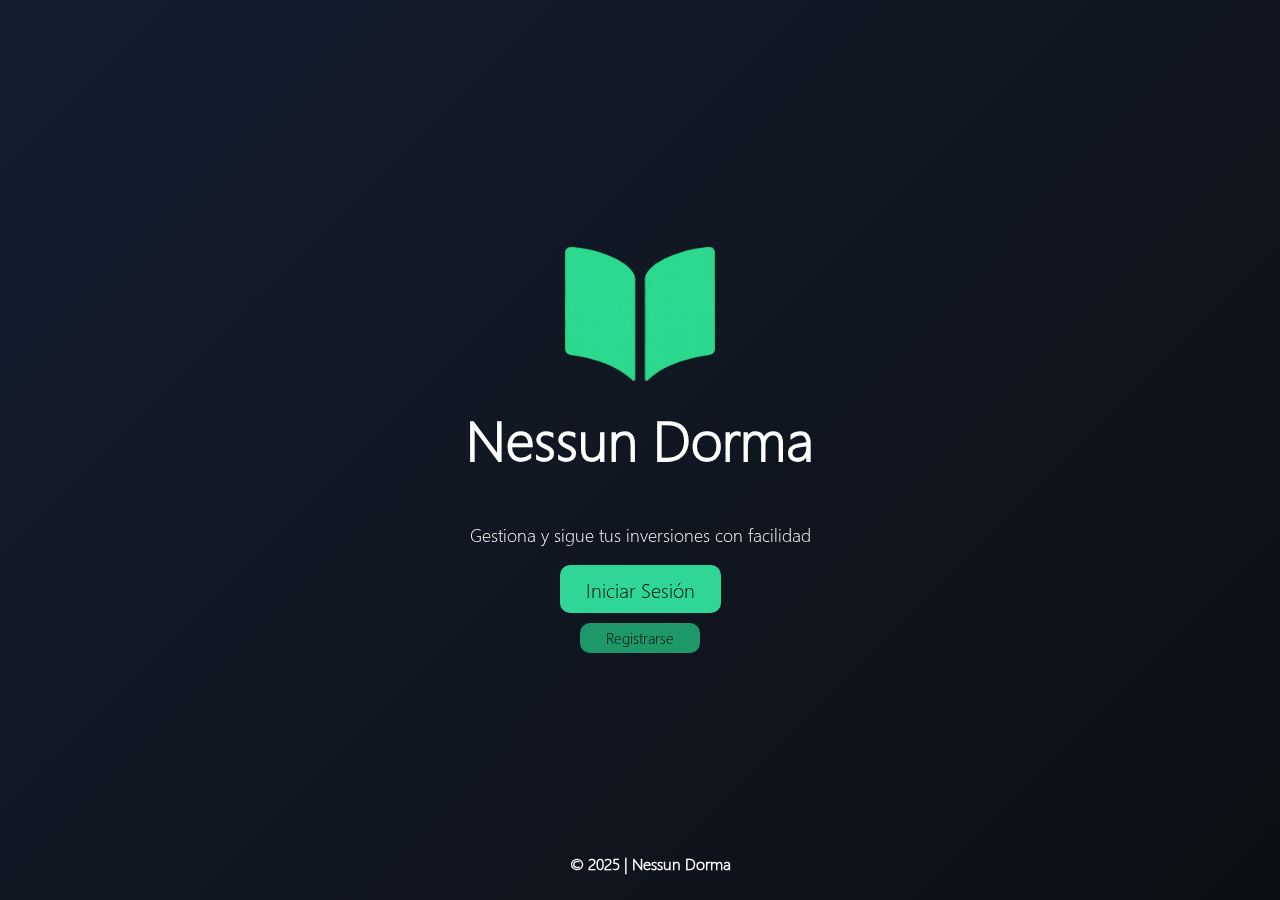
<file: index.html>
<!DOCTYPE html>
<html lang="es">
<head>
  <meta charset="UTF-8">
  <title>Nessun Dorma - Inicio</title>
  <meta name="viewport" content="width=device-width, initial-scale=1">
  <link rel="shortcut icon" href="./img/icon.png">
  <link rel="stylesheet" href="./css/inicio.css">
</head>
<body>
  <div class="container">
    <div id="background"></div>
    <img src="./img/icon.png" class="logo">
    <h1>Nessun Dorma</h1>
    <p>Gestiona y sigue tus inversiones con facilidad</p>
    <button id="login-button" class="login-button"><a href="./login/login.php">Iniciar Sesión</a></button>
    <button id="register-button" class="register-button"><a href="./login/register.php">Registrarse</a></button>
  </div>
  <footer>
    <h3> © 2025 | Nessun Dorma </h3>
  </footer>
</body>
</html>
</file>
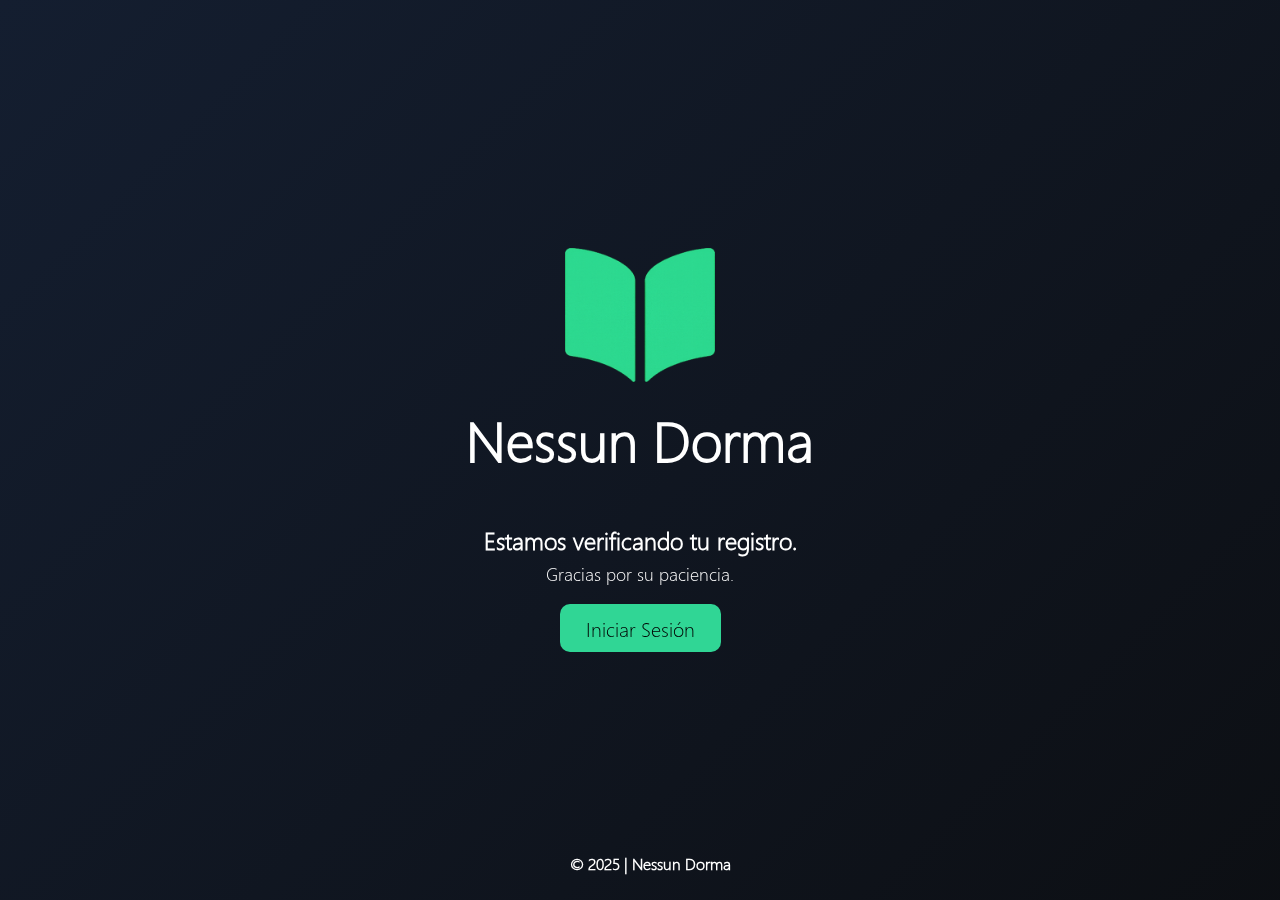
<file: esperar_verificacion.html>
<!DOCTYPE html>
<html lang="es">
<head>
  <meta charset="UTF-8">
  <title>Nessun Dorma - Inicio</title>
  <meta name="viewport" content="width=device-width, initial-scale=1">
  <link rel="shortcut icon" href="./img/icon.png">
  <link rel="stylesheet" href="./css/inicio.css">
</head>
<body>
  <div class="container">
    <div id="background"></div>
    <img src="./img/icon.png" class="logo">
    <h1>Nessun Dorma</h1>
    <h2>Estamos verificando tu registro.</h2>
    <p>Gracias por su paciencia.</p>
    <button id="login-button" class="login-button"><a href="./login/login.php">Iniciar Sesión</a></button>
  </div>
  <footer>
    <h3> © 2025 | Nessun Dorma </h3>
  </footer>
</body>
</html>
</file>
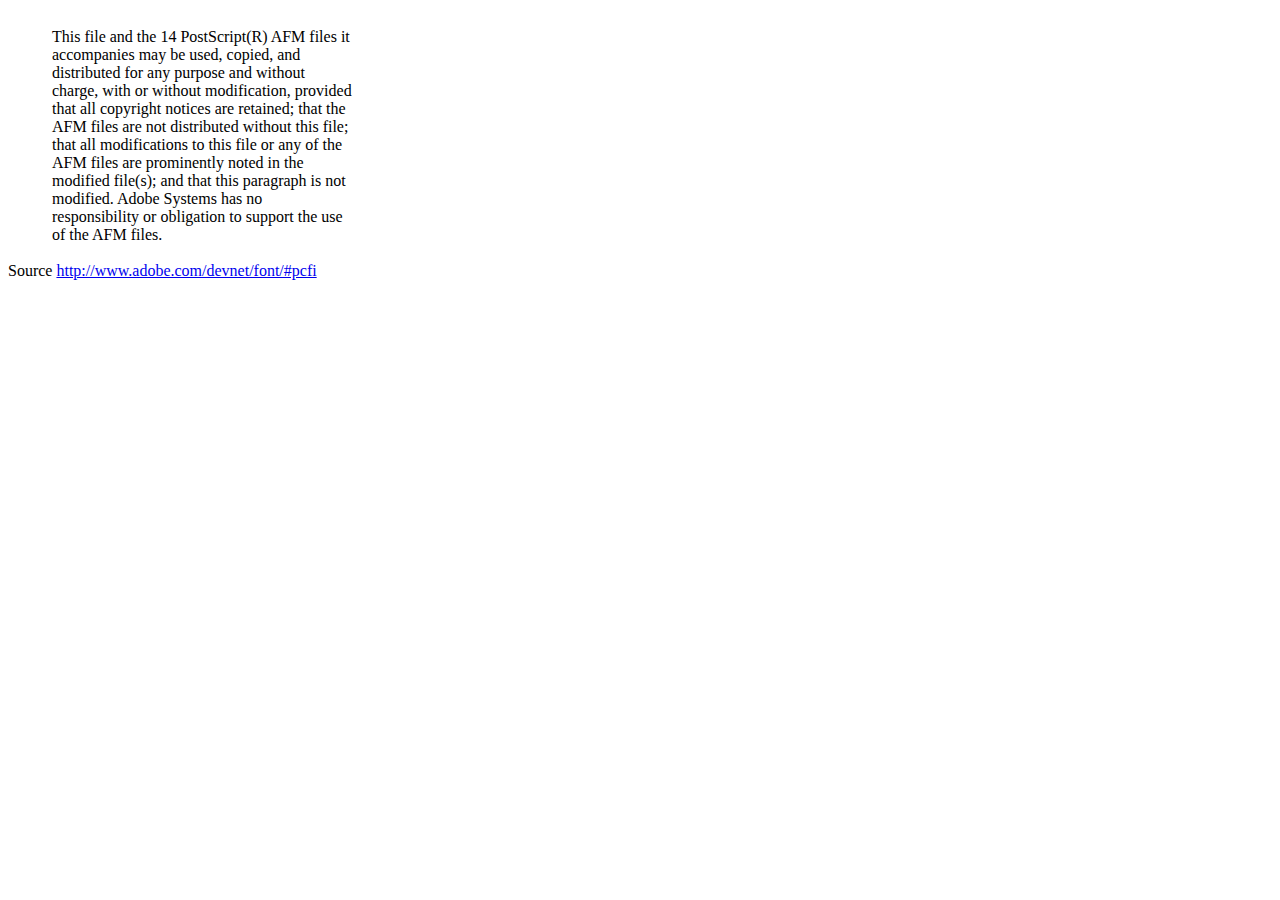
<file: dompdf/vendor/dompdf/dompdf/lib/fonts/mustRead.html>
<html>
	<head>
		<meta http-equiv="content-type" content="text/html;charset=iso-8859-1">
		<meta name="generator" content="Adobe GoLive 4">
		<title>Core 14 AFM Files - ReadMe</title>
	</head>
	<body bgcolor="white">
		<font color="white">or</font>
		<table border="0" cellpadding="0" cellspacing="2">
			<tr>
				<td width="40"></td>
				<td width="300">This file and the 14 PostScript(R) AFM files it accompanies may be used, copied, and distributed for any purpose and without charge, with or without modification, provided that all copyright notices are retained; that the AFM files are not distributed without this file; that all modifications to this file or any of the AFM files are prominently noted in the modified file(s); and that this paragraph is not modified. Adobe Systems has no responsibility or obligation to support the use of the AFM files. <font color="white">Col</font></td>
			</tr>
		</table>
		<p>Source <a href="http://www.adobe.com/devnet/font/#pcfi">http://www.adobe.com/devnet/font/#pcfi</a></p>
</body>
</html>
</file>
<file: css/inicio.css>
@font-face {
  font-family: 'PPierSans';
  src: url('../Fonts/PPPierSans-Regular.otf') format('opentype');
  font-weight: normal;
}

@font-face {
  font-family: 'PPierSans';
  src: url('../Fonts/PPPierSans-Bold.otf') format('opentype');
  font-weight: bold;
}

@font-face {
  font-family: 'SegoeUI-Light';
  src: url('../Fonts/segoe-ui-light.ttf') format('truetype');
  font-weight: normal;
}

:root {
  --accent-color: #30d695;
  --accent-color-hover: #269c6f;
  --secondary-color: #2e2e2e;
  --primary-color: #181818;
  --text-color: #ffffff;
}

body{
  margin: 0;
  padding: 0;
}

/*BACKGROUND*/
#background {
  position: fixed;
  width: 100%;
  height: 100%;
  background: linear-gradient(-45deg, #1b1b1b, #004724, #0a0a0a, #141e30);
  background-size: 400% 400%;
  animation: gradientAnimation 10s infinite ease-in-out;
  z-index: -1;
  }
  
  @keyframes gradientAnimation {
    0% { background-position: 0% 50%; }
    50% { background-position: 100% 50%; }
    100% { background-position: 0% 50%; }
  }
  /*MAIN*/
  .container {
    display: flex;
    flex-direction: column;
    align-items: center;
    justify-content: center;
    height: 100vh;
  }

  .logo {
    width: 150px;
    animation: fadeIn 2s ease-in-out;
  }
  
  @keyframes fadeIn {
    from { opacity: 0; transform: scale(0.9); }
    to { opacity: 1; transform: scale(1); }
  }
  
  .container h1{
    font-family: 'SegoeUI-Light';
    color: #FFFFFF;
    font-size: 56px;
    margin-top: 20px;
    animation: fadeIn 2s ease-in-out;
  }

  .container h2 {
    font-family: 'SegoeUI-Light';
    color: #FFFFFF;
    font-size: 24px;
    margin-top: 10px;
    animation: fadeIn 2s ease-in-out;
    margin-bottom: -5px;
  }

  .container p {
    font-family: 'SegoeUI-Light';
    color: #FFFFFF;
    font-size: 18px;
    margin-top: 10px;
    animation: fadeIn 2s ease-in-out;
  }

  .login-button {
    font-family: 'SegoeUI-Light';
    background-color: var(--accent-color);
    color: #000000;
    border: none;
    padding-top: 10px;
    padding-bottom: 10px;
    font-size: 20px;
    cursor: pointer;
    border-radius: 10px;
    transition: background-color 0.3s ease, transform 0.3s ease;
    animation: fadeIn 2s ease-in-out;
  }

  .login-button:hover {
    transform: scale(1.05);
  }

  .login-button:active {
    transform: scale(0.95);
  }

  .login-button a {
    text-decoration: none;
    padding: 10px 20px;
    color: #000000;
  }

  .register-button {
    font-family: 'SegoeUI-Light';
    background-color: #1e9769;
    color: #000000;
    border: none;
    padding-top: 5px;
    padding-bottom: 5px;
    margin-top: 10px;
    font-size: 15px;
    cursor: pointer;
    border-radius: 10px;
    transition: background-color 0.3s ease, transform 0.3s ease;
    animation: fadeIn 2s ease-in-out;
  }

  .register-button:hover {
    transform: scale(1.05);
  }

  .register-button:active {
    transform: scale(0.95);
  }

  .register-button a {
    text-decoration: none;
    padding: 10px 20px;
    color: #000000;
  }
  
  footer {
    font-family: 'SegoeUI-Light';
    position: fixed;
    bottom: 0;
    left: 0;
    width: 100%;
    text-align: center;
    padding: 10px;
    font-size: 14px;
    color: var(--text-color)
  }
</file>
